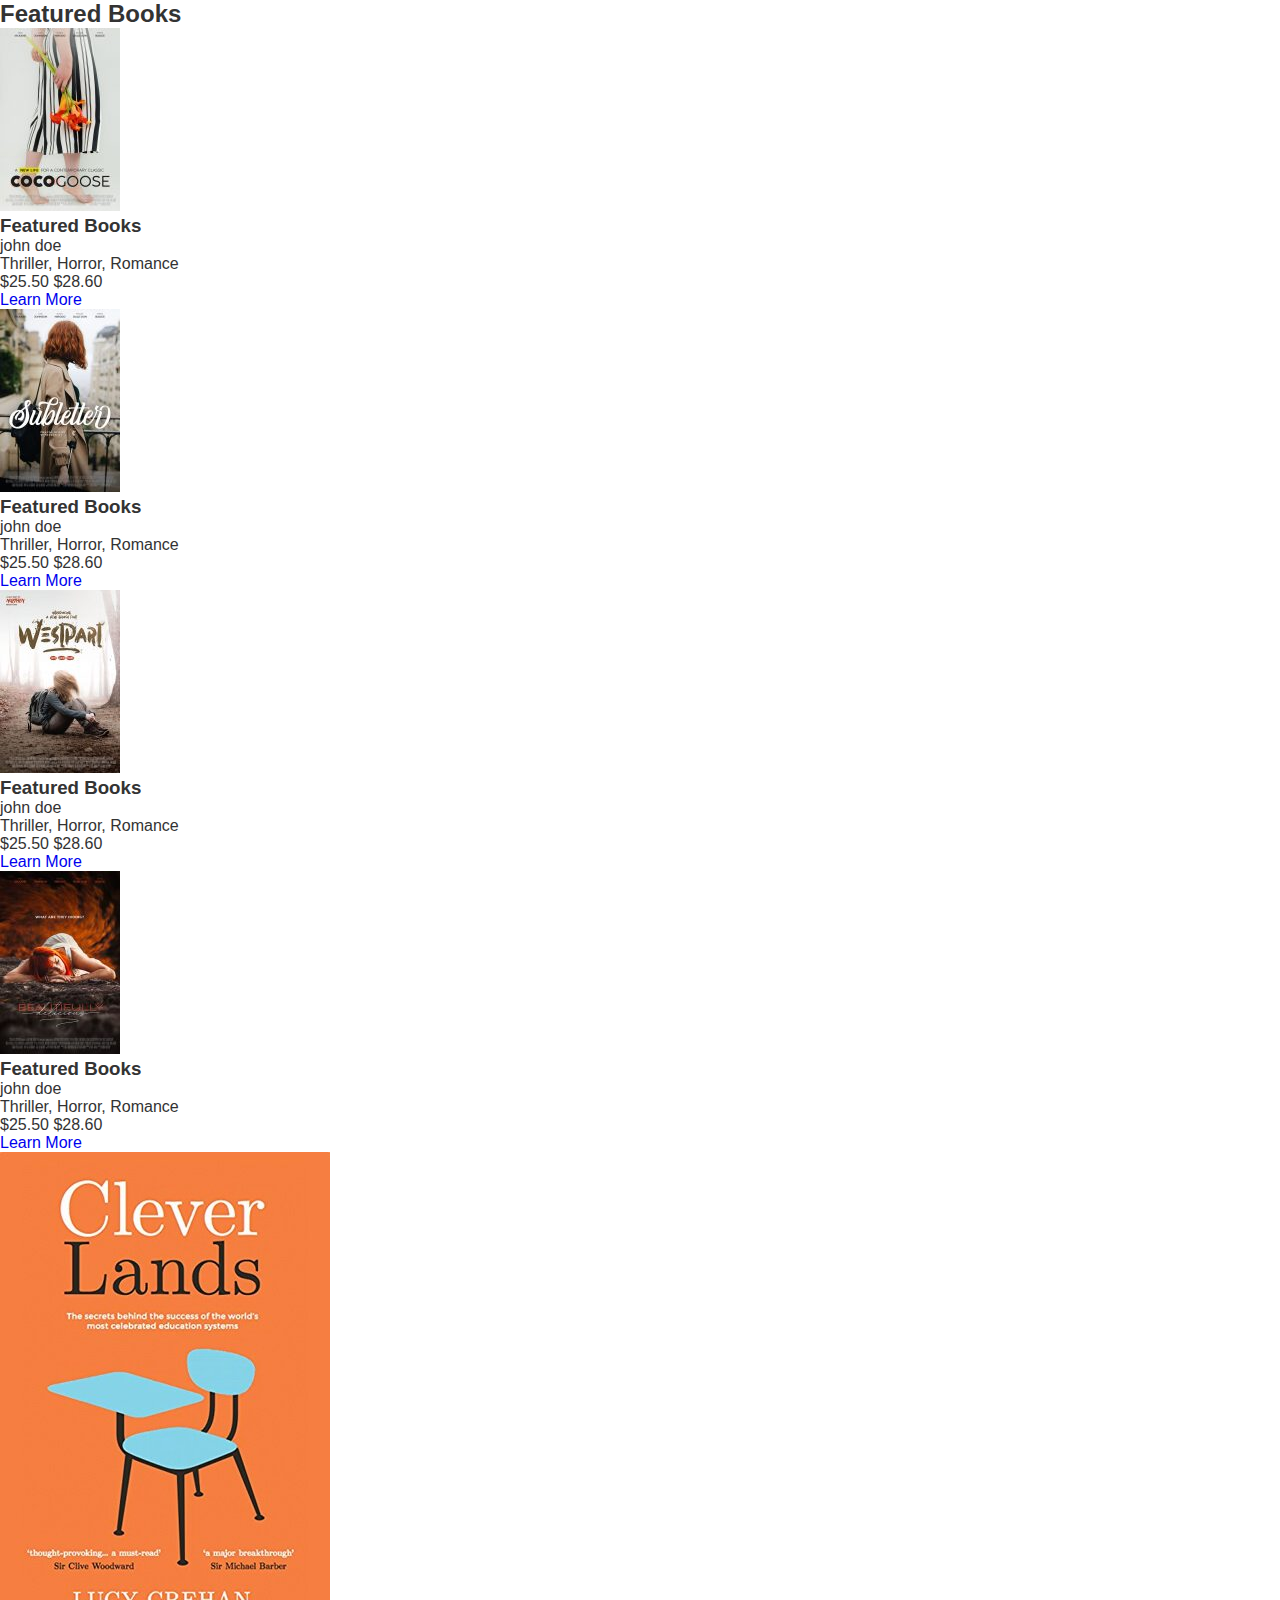
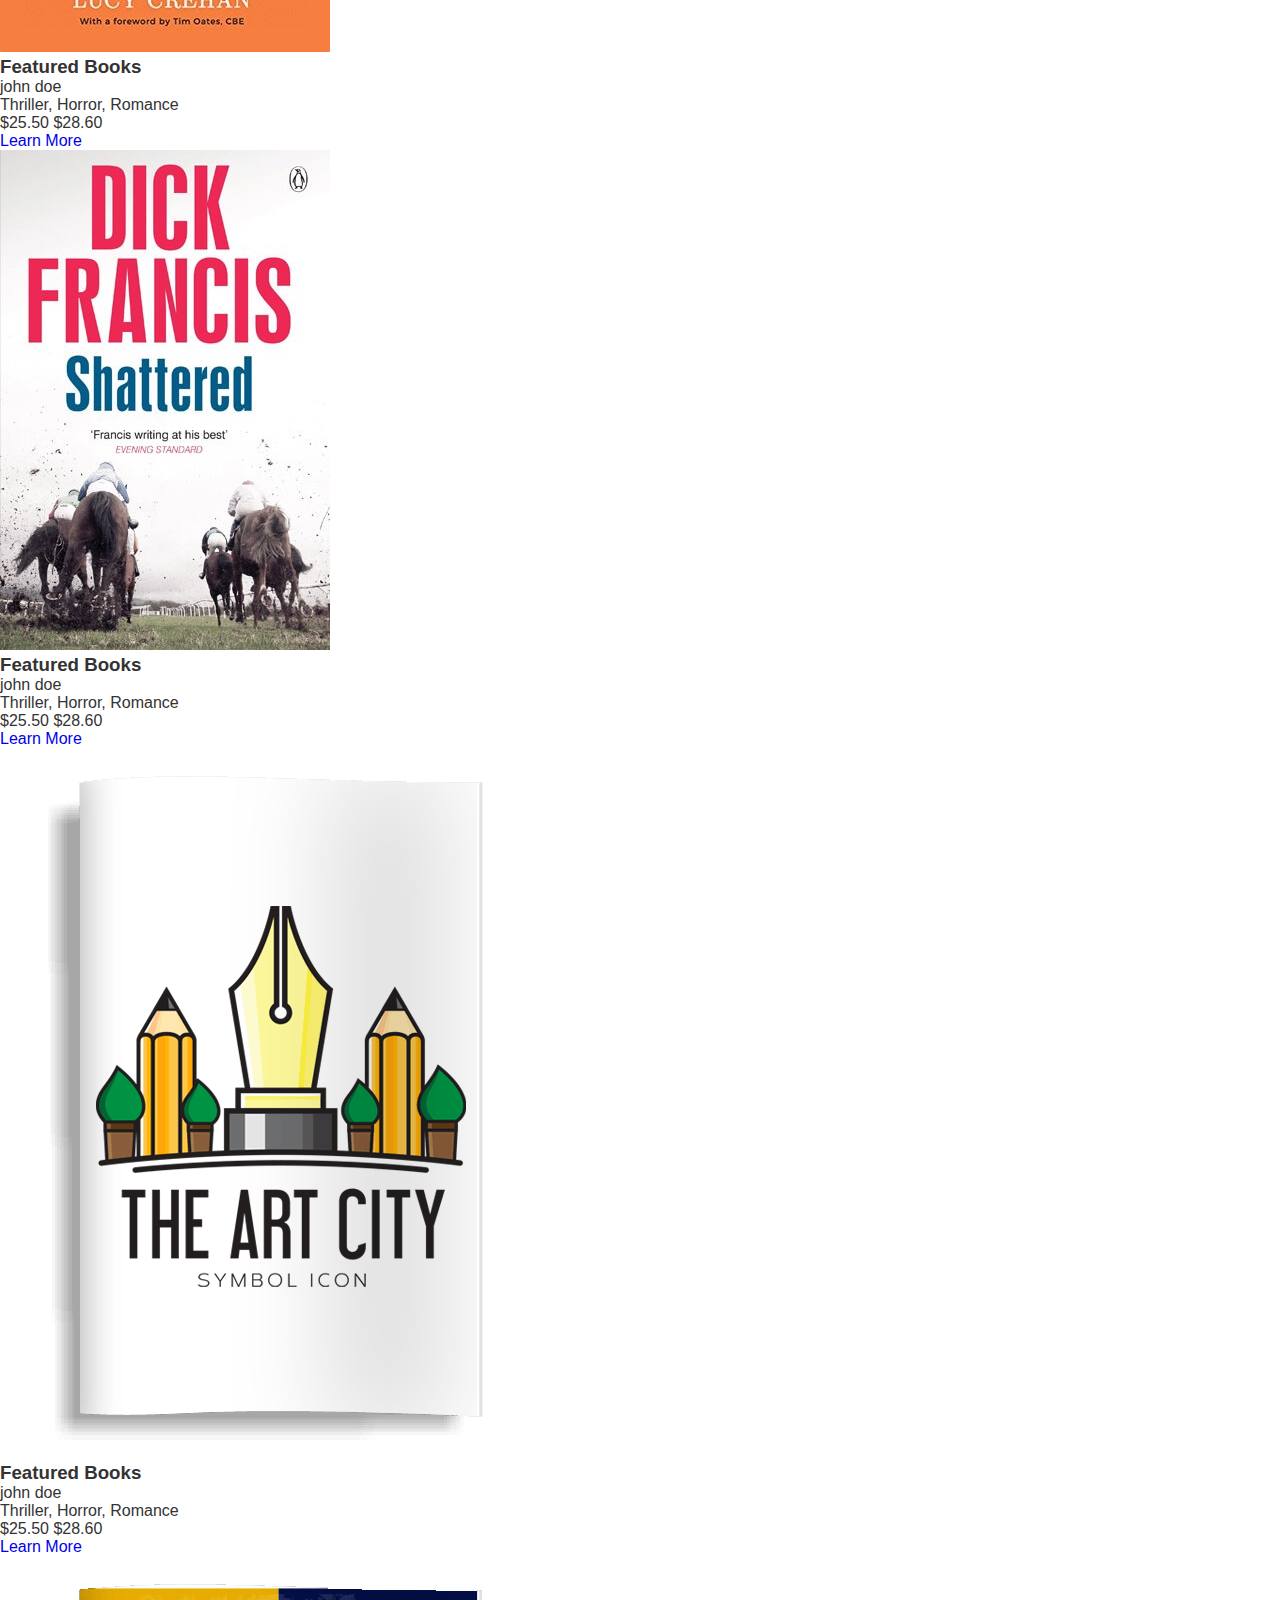
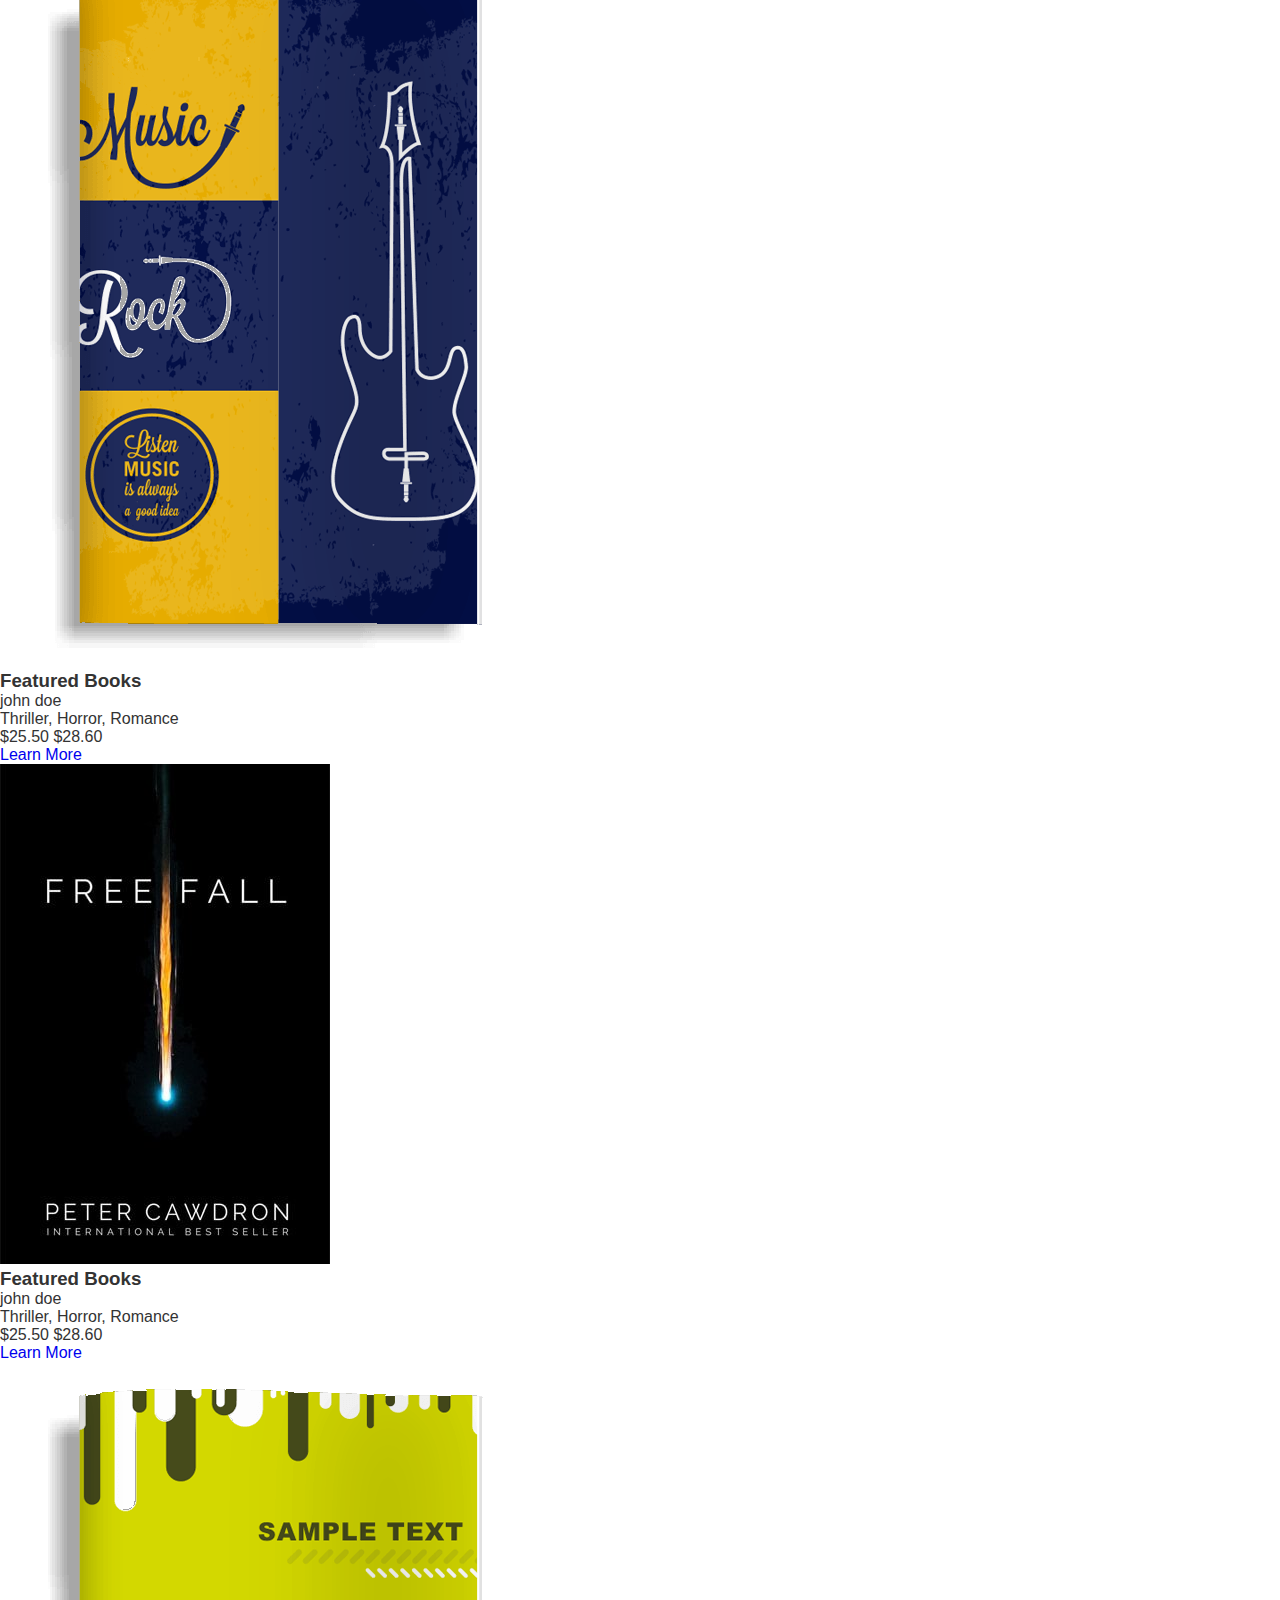
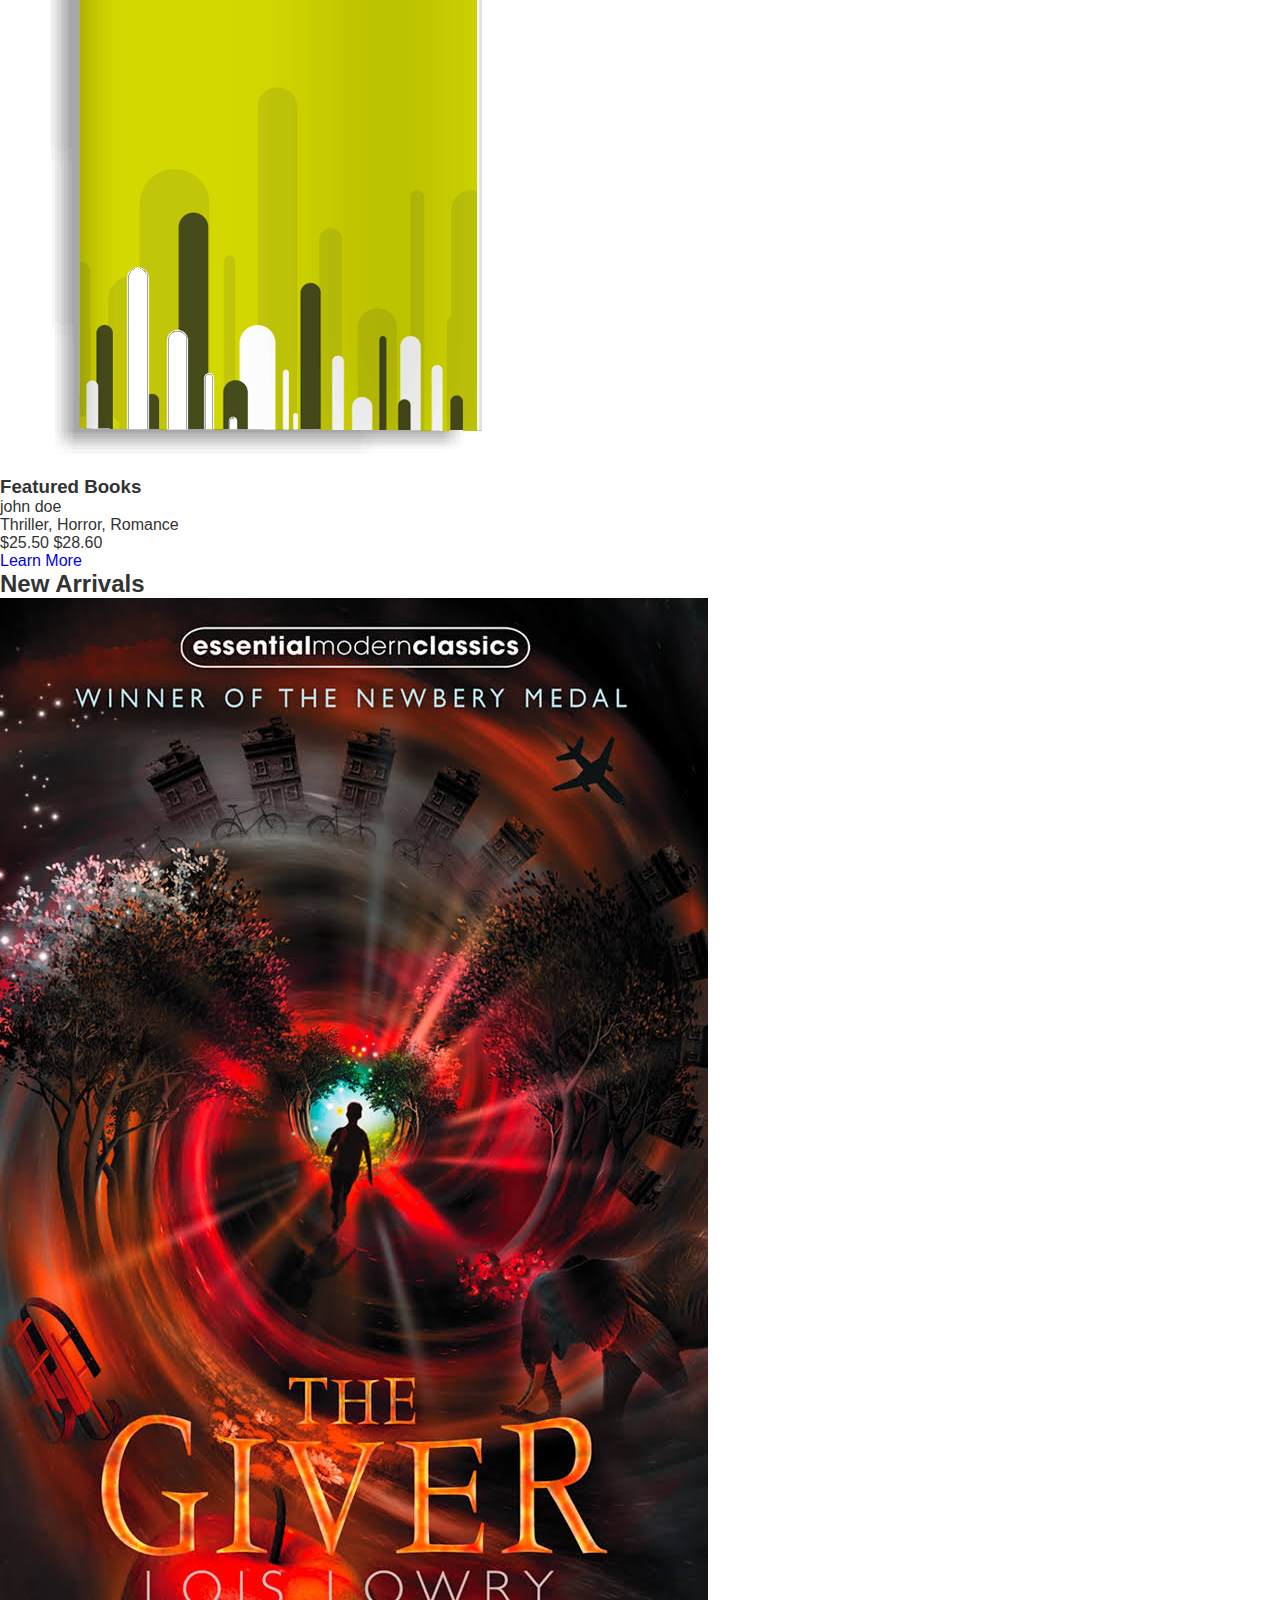
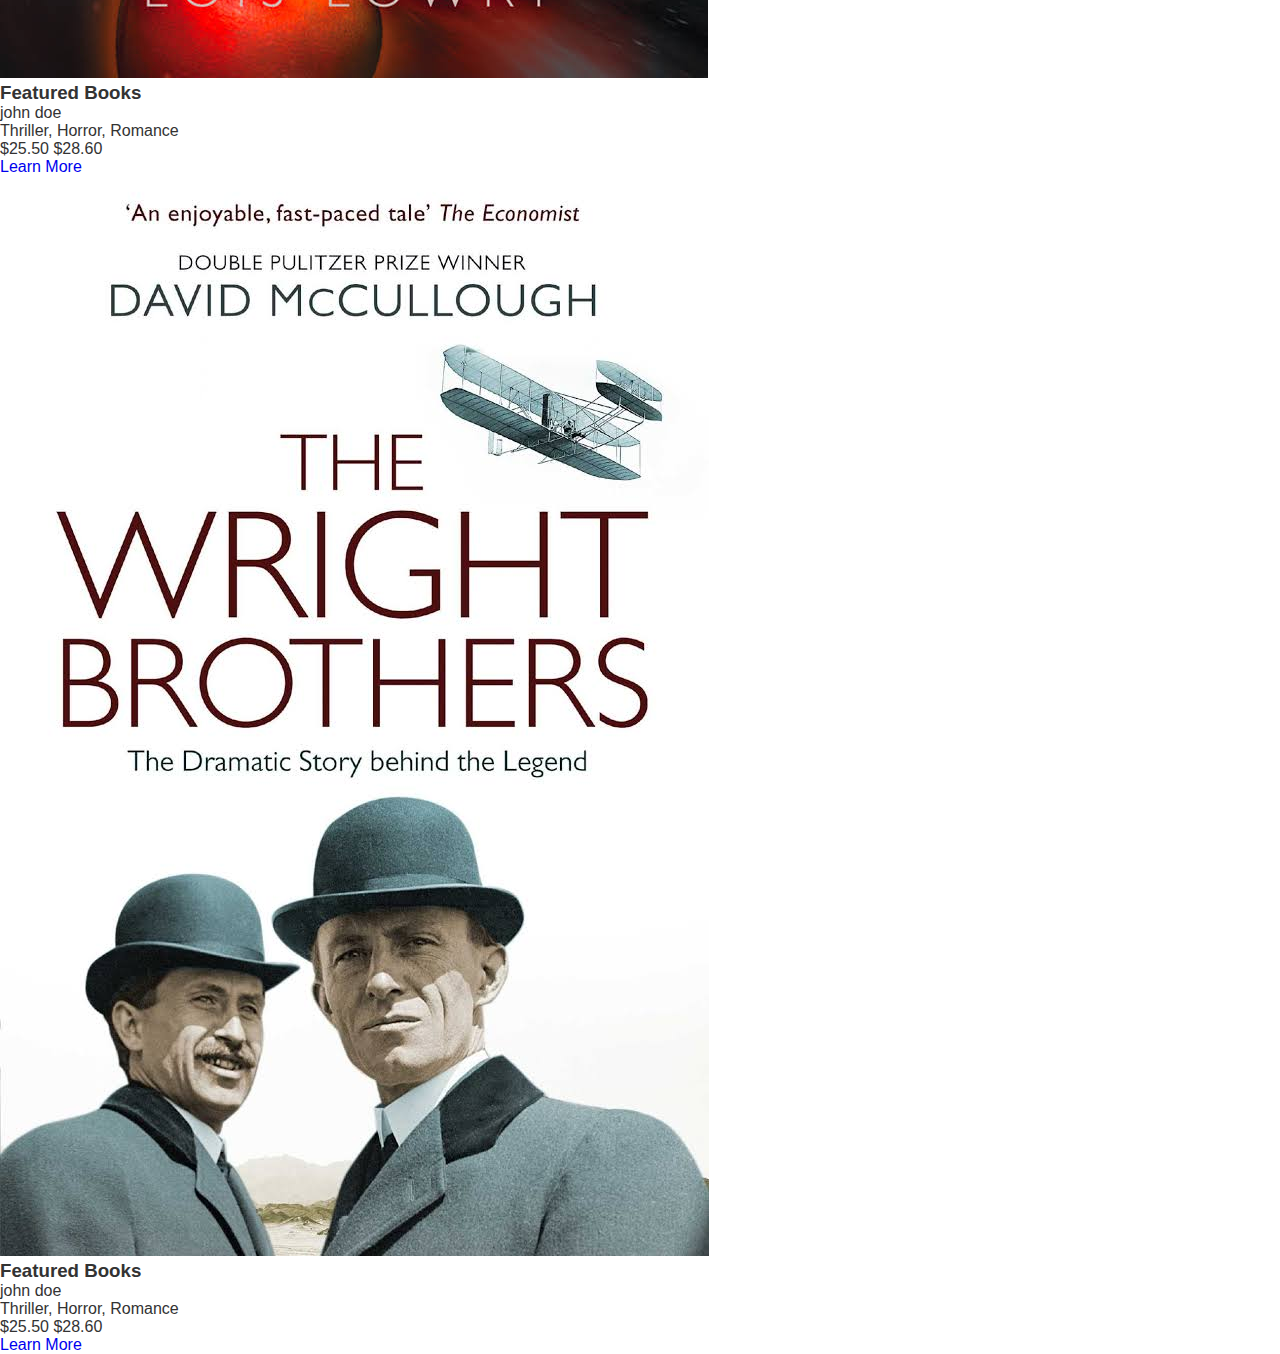
<file: index.html>
<!DOCTYPE html>
<html lang="en">
<head>
    <meta charset="UTF-8">
    <meta name="viewport" content="width=device-width, initial-scale=1.0">
    <link rel="stylesheet" href="main.css">
    <title>Document</title>
</head>
<body>
    <!-- Featured Books Section -->
    <section class="featured-books" id="featured-books">
        <div class="wrapper">
            <h2>Featured Books</h2>
            
            <div class="container">
                <div class="book">
                    <!-- Book 1 -->
                    <div class="Book_Card">
                        <div class="card_inner">
                            <div class="cover">
                                <img src="image/book_1.jpg" alt="Featured Book">
                            </div>
                            <div class="info">
                                <h3>Featured Books</h3>
                                <p class="author">john doe</p>
                                <p class="genre">Thriller, Horror, Romance</p>
                                <p class="price">$25.50 <span>$28.60</span></p>
                                <a href="#" class="learn-more-link">Learn More</a>
                            </div>
                        </div>
                    </div>
                    
                    <!-- Book 2 -->
                    <div class="Book_Card">
                        <div class="card_inner">
                            <div class="cover">
                                <img src="image/book_2.jpg" alt="Featured Book">
                            </div>
                            <div class="info">
                                <h3>Featured Books</h3>
                                <p class="author">john doe</p>
                                <p class="genre">Thriller, Horror, Romance</p>
                                <p class="price">$25.50 <span>$28.60</span></p>
                                <a href="#" class="learn-more-link">Learn More</a>
                            </div>
                        </div>
                    </div>
                    
                    <!-- Book 3 -->
                    <div class="Book_Card">
                        <div class="card_inner">
                            <div class="cover">
                                <img src="image/book_3.jpg" alt="Featured Book">
                            </div>
                            <div class="info">
                                <h3>Featured Books</h3>
                                <p class="author">john doe</p>
                                <p class="genre">Thriller, Horror, Romance</p>
                                <p class="price">$25.50 <span>$28.60</span></p>
                                <a href="#" class="learn-more-link">Learn More</a>
                            </div>
                        </div>
                    </div>
                    
                    <!-- Book 4 -->
                    <div class="Book_Card">
                        <div class="card_inner">
                            <div class="cover">
                                <img src="image/book_4.jpg" alt="Featured Book">
                            </div>
                            <div class="info">
                                <h3>Featured Books</h3>
                                <p class="author">john doe</p>
                                <p class="genre">Thriller, Horror, Romance</p>
                                <p class="price">$25.50 <span>$28.60</span></p>
                                <a href="#" class="learn-more-link">Learn More</a>
                            </div>
                        </div>
                    </div>
                    
                    <!-- Book 5 -->
                    <div class="Book_Card">
                        <div class="card_inner">
                            <div class="cover">
                                <img src="image/book_5.jpg" alt="Featured Book">
                            </div>
                            <div class="info">
                                <h3>Featured Books</h3>
                                <p class="author">john doe</p>
                                <p class="genre">Thriller, Horror, Romance</p>
                                <p class="price">$25.50 <span>$28.60</span></p>
                                <a href="#" class="learn-more-link">Learn More</a>
                            </div>
                        </div>
                    </div>
                    
                    <!-- Book 6 -->
                    <div class="Book_Card">
                        <div class="card_inner">
                            <div class="cover">
                                <img src="image/book_6.jpg" alt="Featured Book">
                            </div>
                            <div class="info">
                                <h3>Featured Books</h3>
                                <p class="author">john doe</p>
                                <p class="genre">Thriller, Horror, Romance</p>
                                <p class="price">$25.50 <span>$28.60</span></p>
                                <a href="#" class="learn-more-link">Learn More</a>
                            </div>
                        </div>
                    </div>
                    
                    <!-- Book 7 -->
                    <div class="Book_Card">
                        <div class="card_inner">
                            <div class="cover">
                                <img src="image/book_7.png" alt="Featured Book">
                            </div>
                            <div class="info">
                                <h3>Featured Books</h3>
                                <p class="author">john doe</p>
                                <p class="genre">Thriller, Horror, Romance</p>
                                <p class="price">$25.50 <span>$28.60</span></p>
                                <a href="#" class="learn-more-link">Learn More</a>
                            </div>
                        </div>
                    </div>
                    
                    <!-- Book 8 -->
                    <div class="Book_Card">
                        <div class="card_inner">
                            <div class="cover">
                                <img src="image/book_8.png" alt="Featured Book">
                            </div>
                            <div class="info">
                                <h3>Featured Books</h3>
                                <p class="author">john doe</p>
                                <p class="genre">Thriller, Horror, Romance</p>
                                <p class="price">$25.50 <span>$28.60</span></p>
                                <a href="#" class="learn-more-link">Learn More</a>
                            </div>
                        </div>
                    </div>
                    
                    <!-- Book 9 -->
                    <div class="Book_Card">
                        <div class="card_inner">
                            <div class="cover">
                                <img src="image/book_9.jpg" alt="Featured Book">
                            </div>
                            <div class="info">
                                <h3>Featured Books</h3>
                                <p class="author">john doe</p>
                                <p class="genre">Thriller, Horror, Romance</p>
                                <p class="price">$25.50 <span>$28.60</span></p>
                                <a href="#" class="learn-more-link">Learn More</a>
                            </div>
                        </div>
                    </div>
                    
                    <!-- Book 10 -->
                    <div class="Book_Card">
                        <div class="card_inner">
                            <div class="cover">
                                <img src="image/book_10.png" alt="Featured Book">
                            </div>
                            <div class="info">
                                <h3>Featured Books</h3>
                                <p class="author">john doe</p>
                                <p class="genre">Thriller, Horror, Romance</p>
                                <p class="price">$25.50 <span>$28.60</span></p>
                                <a href="#" class="learn-more-link">Learn More</a>
                            </div>
                        </div>
                    </div>
                </div>
            </div>
        </div>
    </section>

    <!-- New Arrivals Section -->
    <section class="new_arrivals" id="new_arrivals">
        <div class="wrapper">
            <h2>New Arrivals</h2>
            <div class="Book_Grid">
                <!-- Book 1 -->
                <div class="Book_Card">
                    <div class="card_inner">
                        <div class="cover">
                            <img src="image/arrival_1.jpg" alt="New Book">
                        </div>
                        <div class="info">
                            <h3>Featured Books</h3>
                            <p class="author">john doe</p>
                            <p class="genre">Thriller, Horror, Romance</p>
                            <p class="price">$25.50 <span>$28.60</span></p>
                            <a href="#" class="learn-more-link">Learn More</a>
                        </div>
                    </div>
                </div>
                
                <!-- Book 2 -->
                <div class="Book_Card">
                    <div class="card_inner">
                        <div class="cover">
                            <img src="image/arrival_2.jpg" alt="New Book">
                        </div>
                        <div class="info">
                            <h3>Featured Books</h3>
                            <p class="author">john doe</p>
                            <p class="genre">Thriller, Horror, Romance</p>
                            <p class="price">$25.50 <span>$28.60</span></p>
                            <a href="#" class="learn-more-link">Learn More</a>
                        </div>
                    </div>
                </div>
                
         
              
                
            
    
         
                
       
                
           
                
            
            </div>
        </div>
    </section>

 
</body>
</html>
</file>
<file: main.css>
:root {
    --main-color: #efefef;
    --primary-color: #1d2d3d;
    --secondary-color:#495e74 ;
    --gray-color: #778697;
    --dark-color: #292b2c;
    --blue-color: #0275d8;
    --green-color: #27ae60;
    --green-sea-color: #16a085;
    --pumpkin-color: #d35400;
    --red-color: #d9534f;
    --white-color: #fff;
    --Strong-Cyan:#089da1;
  }
   * {
    margin: 0;
    padding: 0;
    box-sizing: border-box;
  }
  
  body {
    font-family: Arial, sans-serif;
    background-color: #fff;
    color: #333;
  }
  .logo{

width:10%;
height: 20%;

}



    .header{
display: flex;
justify-content: space-around;
align-items: center;
background-color: #ffffff;
border-bottom: solid var(--Strong-Cyan)  ;
padding: 1%;
border-bottom: 2px solid #089da1;
box-shadow: 0 4px 6px -4px #089da1;

    }
.list-componnent{
    display: flex;
    gap: 20px;
 
}
.icons{
display: flex;
justify-content: space-between;
gap: 10px;
}
.section1 >img{
    width:70%;
    height: 60%;

  
  
    
}
.section1{
    position: relative;
    width: 100%;
    height: 100%;
    display: flex;
    flex-direction: row;
    justify-content: space-between;
    align-items: flex-start;
  gap: 5%;
 overflow: hidden; 
}


.section-1-A{
    width: 100%;
    height: 70%;
    display: flex;
    flex-direction: column;
    align-items: flex-start;
    justify-content: center;
    margin: 0;
   gap: 40px;
    
    
;
}

.WELCOME-TO{
font-weight: bold;
font-size: 50px;
color: var(--dark-color);
}
.BOOK-STORE{
    font-weight: bold;
font-size: 50px;
    color: var(--Strong-Cyan);
}
.paragraph{
 font-size:large;   
}
.button-learn1{
    color: var(--white-color);
    background-color: var(--Strong-Cyan);
    padding: 10px 20px;
    border-radius: 5px;
    margin-left: 50px;
    cursor: pointer;
    
}
.bg-image{
position: absolute;
height: 100%;
width: auto;
display: flex;
flex-direction: column;
justify-content: flex-start;

}
.books{
  width: 100%;
    height: 70%;
    display: flex;
    flex-direction: column;
    align-items: flex-start;
    justify-content: center;
    margin: 0;
}
.books > img{

width: 80%;
height: 50%;
}

.section2{
  display: flex;
  align-items: center;
  justify-content: space-evenly;
}


.card {
  width: 350px;
  height: 180px;
  padding: 20px;
  text-align: center;
  background-color: white;
  border-radius: 8px;
  box-shadow: 0 0 8px var(--Strong-Cyan);
}
.card {
  i {
    font-size: 50px;
    color: #0099a0;
    margin-bottom: 10px;
  }

  h3 {
    margin: 10px 0 5px;
    font-weight: bold;
  }

  pre {
    color: #333;
    font-size: 15px;
  }
}

.services {
  width: 350px;
  height: 180px;
  padding: 20px;
  text-align: center;
  background-color: white;
  border-radius: 8px;
  box-shadow: 0 0 8px var(--Strong-Cyan);
}
.services i{
  font-size: 50px;
      color: #0099a0;
      margin-bottom: 10px; 
}
.services h3 {
  margin: 10px 0 5px;
  font-weight: bold;
}
.services pre {
  color: #333;
  font-size: 15px;
}
.Best-Dell {
  width: 350px;
  height: 180px;
  padding: 20px;
  text-align: center;
  background-color: white;
  border-radius: 8px;
  box-shadow: 0 0 8px var(--Strong-Cyan);
}
.Best-Dell {
  i {
    font-size: 50px;
    color: #0099a0;
    margin-bottom: 10px;
  }

  h3 {
    margin: 10px 0 5px;
    font-weight: bold;
  }

  pre {
    color: #333;
    font-size: 15px;
  }
}

.secure-payment {
  width: 350px;
  height: 180px;
  padding: 20px;
  text-align: center;
  background-color: white;
  border-radius: 8px;
  box-shadow: 0 0 8px var(--Strong-Cyan);
}
.secure-payment i{
  font-size: 50px;
      color: #0099a0;
      margin-bottom: 10px; 
}
.secure-payment h3 {
  margin: 10px 0 5px;
  font-weight: bold;
}
.secure-payment pre {
  color: #333;
  font-size: 15px;
}
.section3{
display: flex;

justify-content: space-evenly;
align-items: center;
gap: 10%;
margin: 0;
}

.about-img {
  img {
    width: 100%;
    height: 90%;
    margin-top: 0;
  }
}

.about-us{
  display: flex;
flex-direction: column;
  align-items: flex-start;
  justify-content: center;
  min-height: 100vh;
 gap: 40px;
 margin:auto;

}

.about-us pre{
  font-size: 16px;
  line-height: 1.6;
  margin: 0;
  font-weight: 500;
  flex: 1;
  padding: 0;
}
.h1-about{
  font-size: 30px;
  font-weight: bold;
  margin-bottom: 20px;
  text-align: left;

}

.button-learn2{
  color: var(--white-color);
  background-color: var(--Strong-Cyan);
  padding: 10px 20px;
  border-radius: 5px;
  margin:0;
  font-size: 14px;
  cursor: pointer;

 

}
.button-learn2:hover {
  background-color: #007777;
}
.button-learn1:hover {
  background-color: #007777;
}



.Featured-Books {
  text-align: center;
  font-size: 20px;
  font-weight: bold;
  


}

#Books-name img{
 max-width: 183px;
 max-height: 243.1px;
 min-width:183px;
 min-height:243.1px ;
 object-fit: cover;

}


#Books-name  {
display: flex;
justify-content: space-between;
align-items: flex-start;
gap: 3%;
margin: 5% 3% 13% 3%;
overflow-x: auto;
scrollbar-width: thin;          
  scrollbar-color:var(--Strong-Cyan) #eee;
 
}
#Books-name > div{
padding: 1% 2%;
gap: 10px;
border: 1px solid;
display: flex;
flex-direction: column;
justify-content: flex-start;
align-items: center;

}

.jone-Deo{
color: #9e9e9e;

}
.Romance{
color: var(--green-sea-color);

}

.button-learn3{
  color: black;
  background-color:white;
  padding: 10px 20px;
  border-radius: 5px;
  margin:0;
  font-size: 14px;
  cursor: pointer;
  border: 2px solid var(--Strong-Cyan);

 

}
.button-learn3:hover {
  background-color: #007777;
}
.cost-Book{
  font-weight: bold;
  font-size: medium;
}
.cost-past span{
  font-size: small;
  margin-left: auto;

}


.New-Arrivals{
  text-align: center;
  font-size: 20px;
  font-weight: bold;

}
#New-Arrivals-book-A{
  display: flex;
  justify-content: space-between;
  align-items: flex-start;
  gap: 3%;
  margin: 2% 3% 1.3% 3% ;
  overflow-x: auto;
  scrollbar-width: thin;          
    scrollbar-color:var(--Strong-Cyan) #eee;



}
#New-Arrivals-book-A img{
  max-width: 183px;
  max-height: 243.1px;
  min-width:183px;
  min-height:243.1px ;
  object-fit: cover;
 
 }

#New-Arrivals-book-A > div,
#New-Arrivals-book-B > div {
  padding: 1% 2%;
  gap: 10px;
  border: 1px solid;
  display: flex;
  flex-direction: column;
  justify-content: flex-start;
  align-items: center;
}



  .star{

color: var(--Strong-Cyan);
display: flex;
justify-content: space-between;
gap: 3%;
}
#New-Arrivals-book-B{
  display: flex;
  justify-content: space-between;
  align-items: flex-start;
  gap: 3%;
  margin: 1% 3% 8% 3%;
  overflow-x: auto;
  scrollbar-width: thin;          
    scrollbar-color:var(--Strong-Cyan) #eee;



}
#New-Arrivals-book-B img{
  max-width: 183px;
  max-height: 243.1px;
  min-width:183px;
  min-height:243.1px ;
  object-fit: cover;
 
 }

 
.Reviews-Books{

  text-align: center;
  font-size: 20px;
  font-weight: bold; 
}




#New-Reviews{
  display: flex;
  justify-content: space-between;
  align-items: flex-start;
  gap: 1%;
  margin: 3% 3% 5% 3%;
  overflow-x: auto;
  scrollbar-width: thin;          
    scrollbar-color:var(--Strong-Cyan) #eee;

}

#New-Reviews img{
  width: 70px;
  height: 70px;
  border-radius: 50%;
  object-fit: cover;
 
 }


 #New-Reviews  > div{
  padding: 1% 1% 2% 1%;
  gap: 10px;
  border: 1px solid;
  display: flex;
  flex-direction: column;
  justify-content: flex-start;
  align-items:flex-start;
  
  } 
.img-and-quote{
  display: flex;
  align-items: center;
  justify-content: space-between;
  width: 400px;
}

.img-and-quote i{
  font-size: 90px;
  color: #eaeaea


}



.Reviews p{
  text-align: justify;
word-spacing: 0;
}
.Digital-Book img{
width: 100%;
height: auto;
}
.Digital-Book {
position: relative;
display: inline-block;
margin-right: 0;
}
.Digital-Book input {
position: absolute;
      top: 70%;  
      left: 7%;
      padding: 5px;
      font-size: 16px;
      background-color: var(--Strong-Cyan);
      color: white;
 }
.our-blog{
  margin-top: 2%;
 text-align: center;
 font-size: 22px;
}
#New-Bloger{
  display: flex;
  justify-content: space-between;
  align-items: flex-start;
  gap: 5%;
  margin: 1% 4% ; 


}
#New-Bloger > div{
  padding:  2%;
  gap: 10px;
  border: 1px solid;
  display: flex;
  flex-direction: column;
  justify-content: flex-start;
  align-items:flex-start;
  border-color: white;
  } 
#New-Bloger img{
  width: 404.76px;
  height: 269.63;
margin: 0;
  object-fit: cover; 
} 

#New-Bloger p{
  text-align: justify;
  word-spacing: 0;

}
#New-Bloger h1{
  color: var(--Strong-Cyan);

}
#New-Bloger i{
  color: var(--Strong-Cyan);

}
.icons-Bloger{
  display: flex;
  flex-direction: row-reverse;
  align-items: center;
  justify-content: space-between;
  width: 400px;
}
.footer{
  display: flex;
background-color: #eaeaea;
align-items: flex-start;
justify-content: space-around;
padding: 1% ;


}
.sec1-footer{
display: flex;
flex-direction: column;
gap: 30px;
width: 15%;
}
.sec1-footer img{
width: 40%;
height: 40%;
}
.sec1-footer p{
  text-align: justify;
  word-spacing: 0;
 
}
.Quick-Link-list{
display: flex;
flex-direction: column;
  gap: 10px;
}
.list-phonefooter{
  display: flex;
  flex-direction: column;
    gap: 10px;

}

.icons-Social-Media{
  display: flex;
  gap: 10px;
  
}
.input-Newsletter{
  display: flex;
  flex-direction: column;
  gap: 5px;
}
#email-input {
  width: 100%;
  padding: 3% 20% 3% 4%;
  border: none;
  border-radius: 100px;
  background-color: #cacaca;
  width: 200px;
}
#submit-input{
  background-color: var(--Strong-Cyan);
  color: white;
  padding: 10px ;
      border: none;
      border-radius: 100px;
      cursor: pointer;
      text-align: left;
      width: 80px;
}

.end-page{
  background-color: #eaeaea;
text-align: center;
}
.end-page span{

  color: var(--Strong-Cyan);
}
@media only screen and (max-width: 600px) {
  .section1 {
    display: flex;
    flex-direction: column;
    align-items: center;
    padding: 15px;
  }

  .section-1-A {
    display: flex;
    text-align: center;
    margin-bottom: 20px;
  }

  .welcom-t0-book-store pre,
  .paragraph pre {
    font-size: 14px;
    white-space: normal;
  }

  .button-learn {
    padding: 8px 16px;
    font-size: 14px;
  }

  .books img {
    width: 100%;
    height: auto;
    display: flex;
    justify-content: flex-start;
  }

  .classbg img {
    display: none; 
  }
  .header{
  
    padding: 10%;


  }
  .logo{

    width:20%;
    height: 10%;
    
    }

    .list-componnent{
      display: flex;
      flex-direction: column;
      justify-content: center;
      gap:5%;
   
  }
  .icons{
  display: flex;
  justify-content: space-between;
  gap: 20px;
  }
  .section2{
    display: flex;
    flex-direction: column;
    justify-content:space-evenly;
    align-items: center;
    padding: 15px;
    gap: 1rem;
    margin: 0;
  }
  .section3{
    display: flex;
    flex-direction: column;
    justify-content:space-evenly;
    align-items: center;
    padding: 15px;
    gap: 1rem;
    margin: 0;
  }
  .Lorem-ipsum pre{
    font-size: 14px;
    white-space: normal;
    
  }

  #Books-name{

    display: flex;
    flex-direction: column;
    justify-content:space-evenly;
    align-items: center;
    padding: 15px;
    gap: 1rem;
    margin: 0; 
  }
#New-Arrivals-book-A{
  display: flex;
  flex-direction: column;
  justify-content:space-evenly;
  align-items: center;
  padding: 15px;
  gap: 1rem;
  margin: 0; 
}
#New-Arrivals-book-B{
  display: flex;
  flex-direction: column;
  justify-content:space-evenly;
  align-items: center;
  padding: 15px;
  gap: 1rem;
  margin: 0; 
}
#New-Reviews{
  display: flex;
  flex-direction: column;
  justify-content:space-evenly;
  align-items: center;
  padding: 100px;
  gap: 1rem;
  margin: 0; 
  

}
.our-blog{
  font-size: 14px;
  margin-top: 10%;
}

 .button-learn3{
font-size: small;

}
.img-and-quote{

  display: flex;
  align-items: center;
  justify-content: space-between;
  width: 100%;  
}
#New-Bloger {
  display: flex;
  flex-direction: column;
  justify-content: space-evenly;
  align-items: center;
  padding: 120px;
  gap: 2%;
  margin: 0;
  max-width:  100%;

}
.icons-Bloger{
  
  display: flex;
  align-items: center;
  justify-content: space-between;
  width: 100%;  
}
#New-Bloger img{
  width: 100%;
  height: 135.13px;
  object-fit: contain;
}


.footer{
  display: flex;
  flex-direction: column;
background-color: #eaeaea;
align-items: center;
justify-content: space-around;
width: 100%;
gap: 30px;
padding: auto;
}
#email-input{
  width: 135px;
}
.sec1-footer img{

width: 100%;

}
.sec1-footer p{
  max-width: 300px; margin: 0 auto 30px auto; line-height: 1.6; color: #333; text-align: justify;
}

}
@media only screen and (min-width: 601px) and (max-width: 1024px) { 
.section1 {
    display: flex;
    flex-direction: column;
    align-items: center;
    padding: 15px;
  }
.section-1-A {
    display: flex;
    text-align: center;
    margin-bottom: 20px;
  }
  .welcom-t0-book-store pre,
  .paragraph pre {
    font-size: 14px;
    white-space: normal;
  }
  .button-learn {
    padding: 8px 16px;
    font-size: 14px;
  }
  .books img {
    width: 100%;
    height: auto;
    display: flex;
    justify-content: flex-start;
  }
.classbg img {
    display: none; 
  }
.header{
  
    padding: 10%;

  }
 .logo{

    width:20%;
    height: 10%;
    
    }
  .list-componnent{
      display: flex;
      flex-direction: column;
      justify-content: center;
      gap:5%;
   
  }
.icons{
  display: flex;
  justify-content: space-between;
  gap: 20px;
  }

.section2{
    display: flex;
    flex-direction: column;
    justify-content:space-evenly;
    align-items: center;
    padding: 15px;
    gap: 1rem;
    margin: 0;
  }

.section3{
    display: flex;
    flex-direction: column;
    justify-content:space-evenly;
    align-items: center;
    padding: 15px;
    gap: 1rem;
    margin: 0;
  }

.Lorem-ipsum pre{
    font-size: 15px;
    white-space: normal;
    
  }

#Books-name{

    display: flex;
    flex-direction: column;
    justify-content:space-evenly;
    align-items: center;
    padding: 15px;
    gap: 1rem;
    margin: 0; 
  }
#New-Arrivals-book-A{
    display: flex;
    flex-direction: column;
    justify-content:space-evenly;
    align-items: center;
    padding: 15px;
    gap: 1rem;
    margin: 0; 
  }
#New-Arrivals-book-B{
    display: flex;
    flex-direction: column;
    justify-content:space-evenly;
    align-items: center;
    padding: 15px;
    gap: 1rem;
    margin: 0; 
  }
#New-Reviews{
  display: flex;
  flex-direction: column;
  justify-content:space-evenly;
  align-items: center;
  padding: 15px;
  gap: 1rem;
  margin: 0; 
  overflow: hidden;

}
.img-and-quote{

  display: flex;
  align-items: center;
  justify-content: space-between;
  width: 100%;  
}
#New-Bloger{
  display: flex;
  flex-direction: column;
  justify-content:space-evenly;
  align-items: center;
  padding: 100px;
  gap: 1rem;
  margin: 0; 
  width: 100%;

}
.footer{
  display: flex;
background-color: #eaeaea;
align-items: flex-start;
justify-content: space-around;

gap: 10px;
width: 100%;
}
#email-input{
  width: 135px;
}



}
a{


  text-decoration: none;
}
</file>
